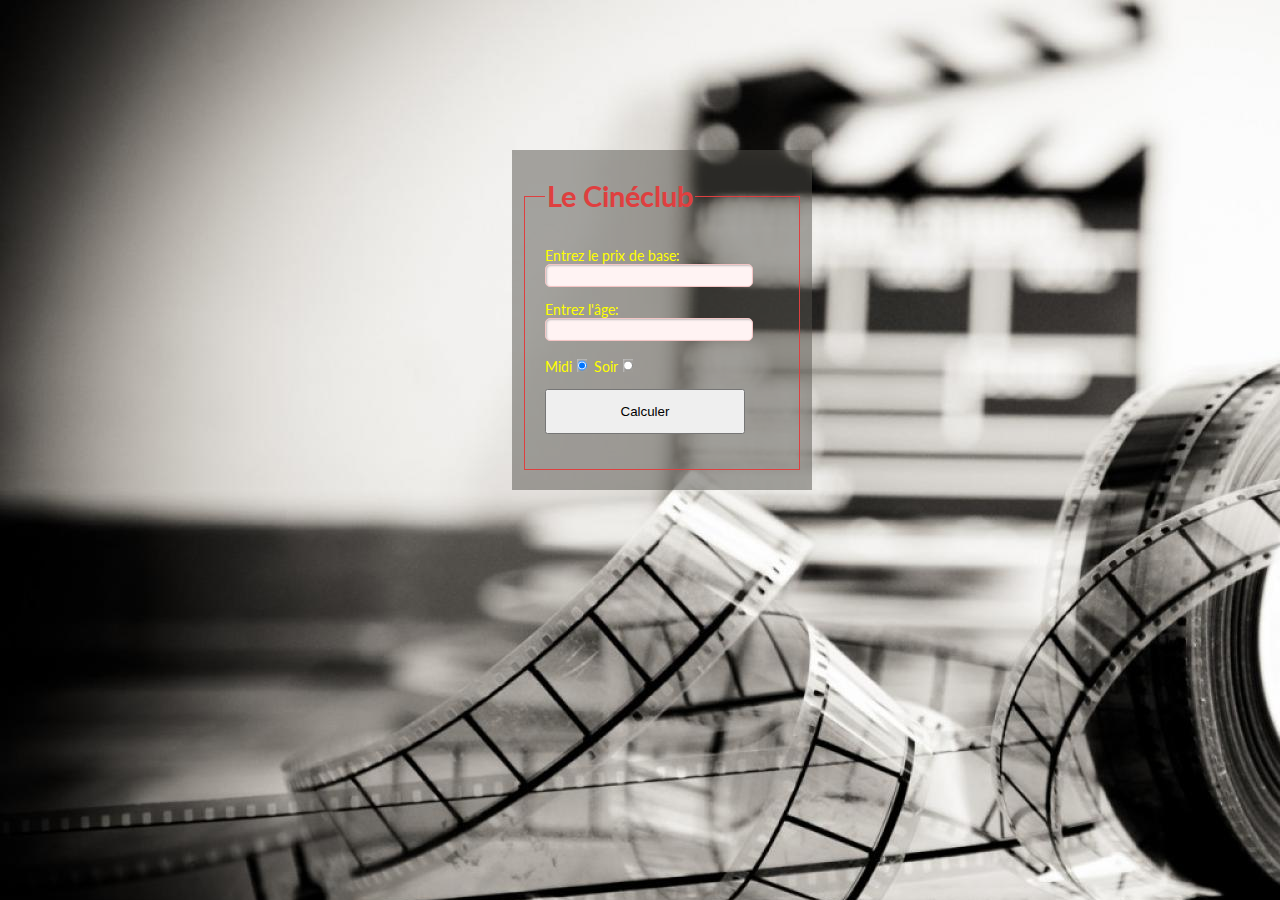
<file: exercices/CinéClub - V1/index.htm>
<!DOCTYPE html>
<html>
<head>
   <link rel="stylesheet" href="CSS/style.css">
   <title>Le Cinéclub</title>
<meta charset="UTF-8">
</head>
<body>
<!-- Boite de texte -->
<form action="" method="get">
   <fieldset>
      <legend><h1>Le Cinéclub</h1></legend>
      <!-- Boîtes de texte -->
      <p> Entrez le prix de base:<input id="txtBasePrix" name="txtBasePrix" ></p>
      <p> Entrez l'âge:<input id="txtAge" name="txtAge" ></p>
       <!-- Radio bouton -->
      Midi<input type="radio" name="radChoix" checked="true" id="radMidi">
      Soir<input type="radio" name="radChoix" id="radSoir">
      <!-- label affichage -->
      <p id="lblMessage" name="lblMessage"></p>
      <!-- Bouton -->
      <p><button id="btnCalculer" name="btnCalculer" type="button" onclick="btnCalculer_onclick()">Calculer</button></p>
   </fieldset>
</form>
</body>
</html>
</file>
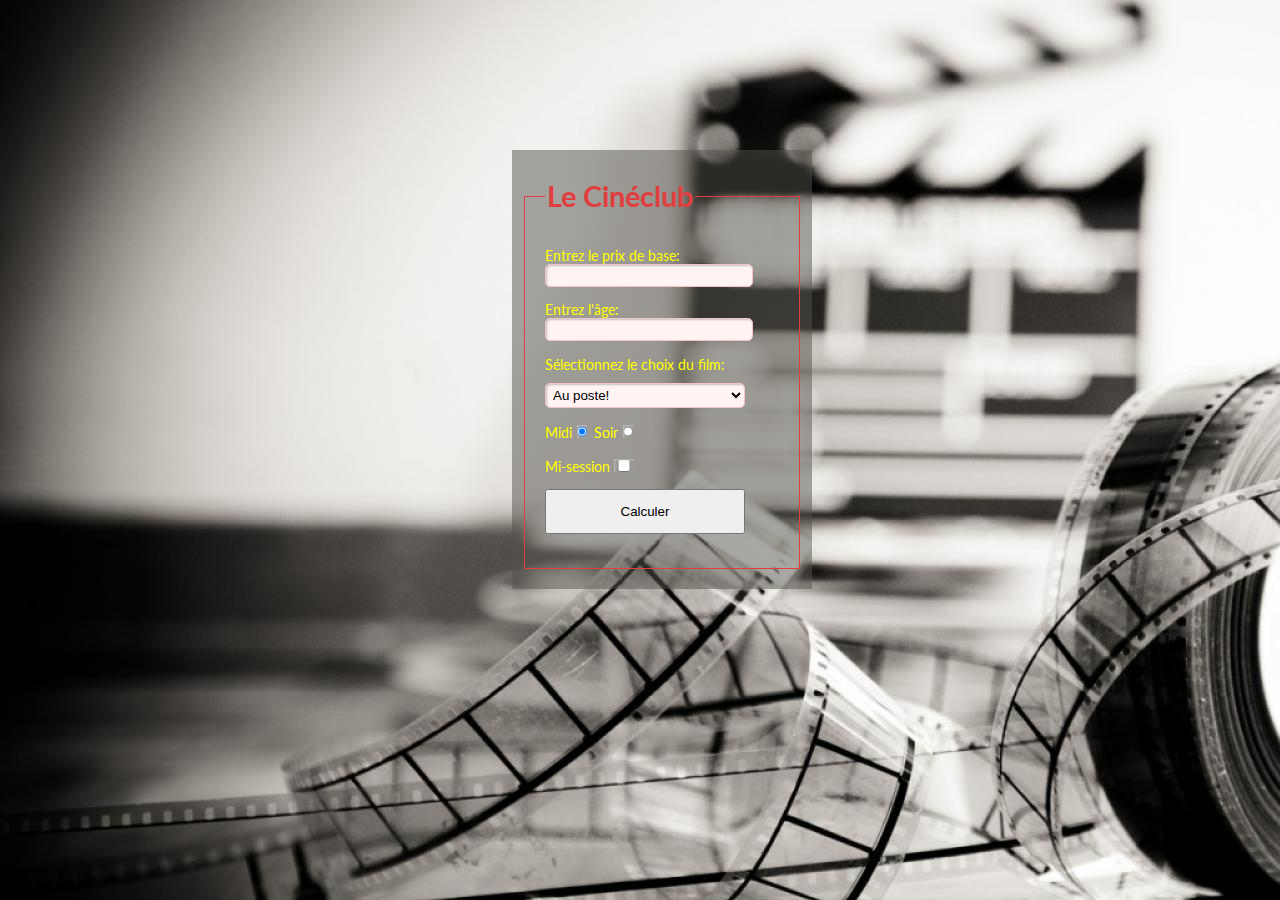
<file: exercices/CinéClub - V2 Etu/index.htm>
<!DOCTYPE html>
<html>
<head>
   <link rel="stylesheet" href="CSS/style.css">
   <title>Le Cinéclub</title>
<meta charset="UTF-8">
</head>
<body>
<!-- Boite de texte -->
<form action="" method="get">
   <fieldset>
      <legend><h1>Le Cinéclub</h1></legend>
      <!-- Boîtes de texte -->
      <p> Entrez le prix de base:<input id="txtBasePrix" name="txtBasePrix" ></p>
      <p> Entrez l'âge:<input id="txtAge" name="txtAge" ></p>
      <!-- Liste déroulante -->
      <p> Sélectionnez le choix du film:
         <select 
           id="lstOptions" size=1 name="lstOptions">
         	<option selected >Au poste!</option>
         	<option >Colette</option>
         	<option >Halloween</option>
         	<option >La religieuse</option>
         </select>
      </p>
      <!-- Radio bouton -->
      Midi<input type="radio" name="radChoix" checked="true" id="radMidi">
      Soir<input type="radio" name="radChoix" id="radSoir">
      <!-- Case à cocher -->
      <p>Mi-session<input id="chkMiSession" name="chkMiSession" type="checkbox"></p>
      <!-- label affichage -->
      <p id="lblMessage" name="lblMessage"></p>
      <!-- Bouton -->
      <p><button id="btnCalculer" name="btnCalculer" type="button" onclick="btnCalculer_onclick()">Calculer</button></p>
   </fieldset>
</form>
<script src="JS/traitement.js"></script>
</body>
</html>
</file>
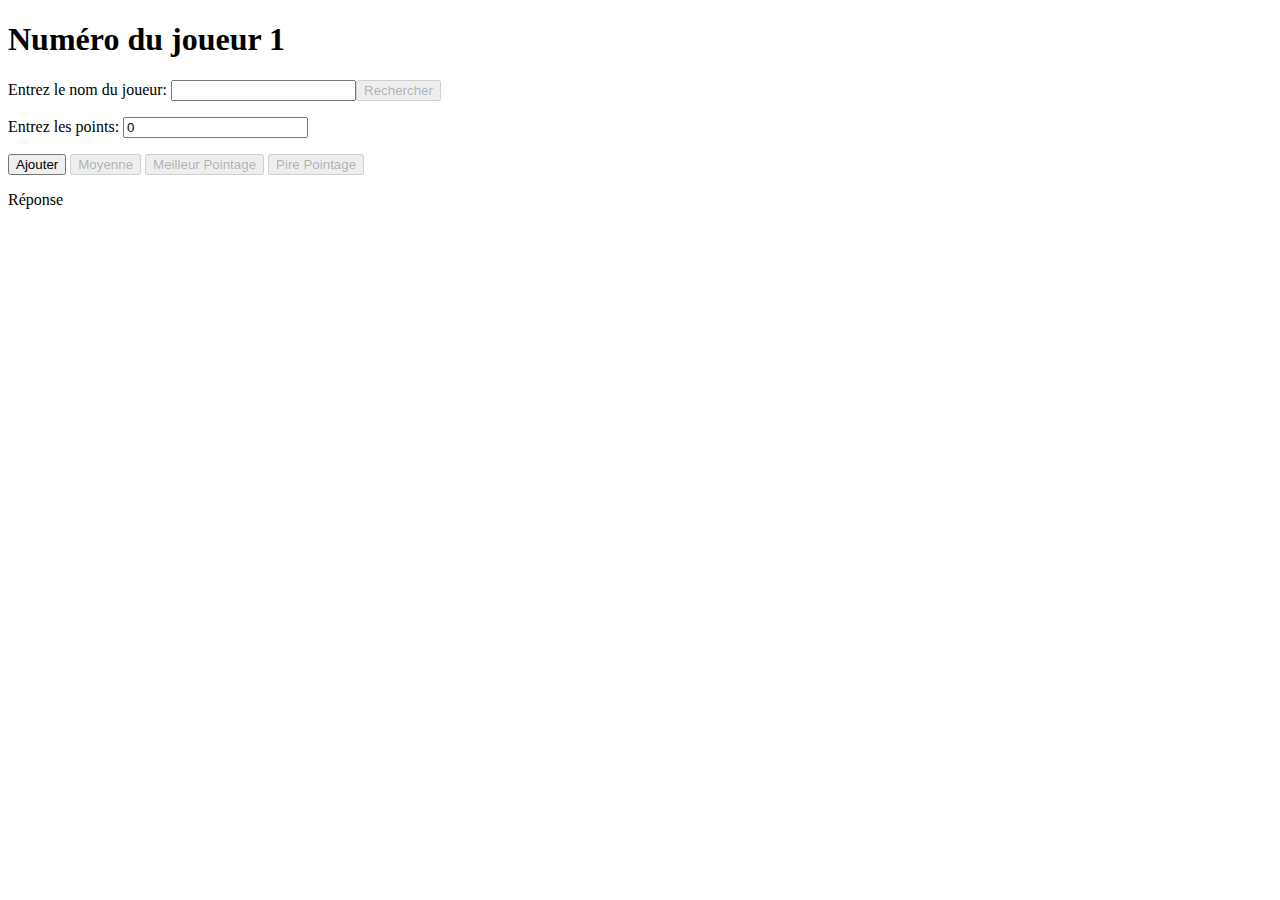
<file: exercices/Exercice _ Joueurs/index.html>
<!DOCTYPE html>
<html lang="fr">
<head>
	<meta charset="utf-8">
	<title>JOUEURS</title>
</head>
<body>
	<form>
	 <h1 id="lblNbreJoueur"> Numéro du joueur 1</h1>
	 <p>Entrez le nom du joueur: <input id="txtNom"><button id="btnRechercher" name="btnRechercher" type="button" disabled="true">Rechercher</button></p>
	 <p>Entrez les points:       <input id="txtPoints"  value=0></p>
	 <p> <button id="btnAjouter" name="btnAjouter" type="button" onclick = "btnAjouter_onclick()">Ajouter</button>
		 <button id="btnTrouverMoy" name="btnTrouverMoy" type="button" onclick = "btnTrouverMoy_onclick()" disabled="true" >Moyenne</button>
		 <button id="btnTrouverMeilleur" name="btnTrouverMeilleur" type="button" onclick = "btnTrouverMeilleur_onclick()" disabled="true" >Meilleur Pointage</button>
		 <button id="btnTrouverPire" name="btnTrouverPire" type="button" onclick = "btnTrouverPire_onclick()" disabled="true">Pire Pointage</button>
	 </p>
	  <p id="lblReponse">Réponse</p>
	</form>
	<script src="JS/traitement.js"></script>
</body>
</html>
</file>
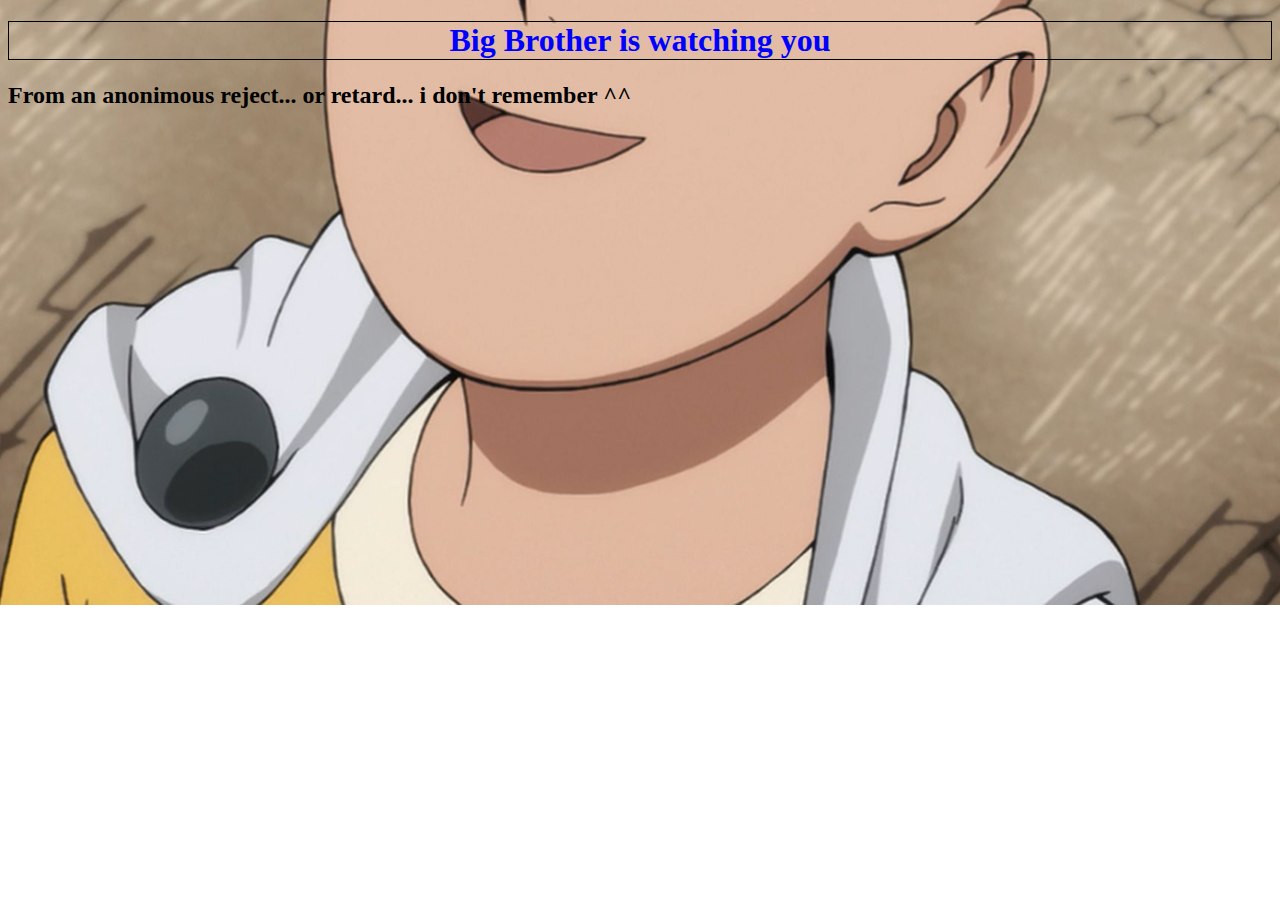
<file: exercices/exercice1/index.html>
<!DOCTYPE html>
<html lang="fr">
<head>

    <meta charset="UTF-8">
    <title>DeepWeb.ca</title>

    <meta name="title" content="Démo">
    <meta name="description" content="un test pour les étudiants">
    <meta name="author" content="lucie FORTIN">
    <meta name="keywords" content="web, Internet,net">
    <meta name="robots" content="index,follow">
    <link rel="stylesheet" href="css/styles.css">
</head>
<body>
    <h1> Big Brother is watching you </h1>
    <h2> From an anonimous reject... or retard... i don't remember ^^ </h2>





</body>
</html>
</file>
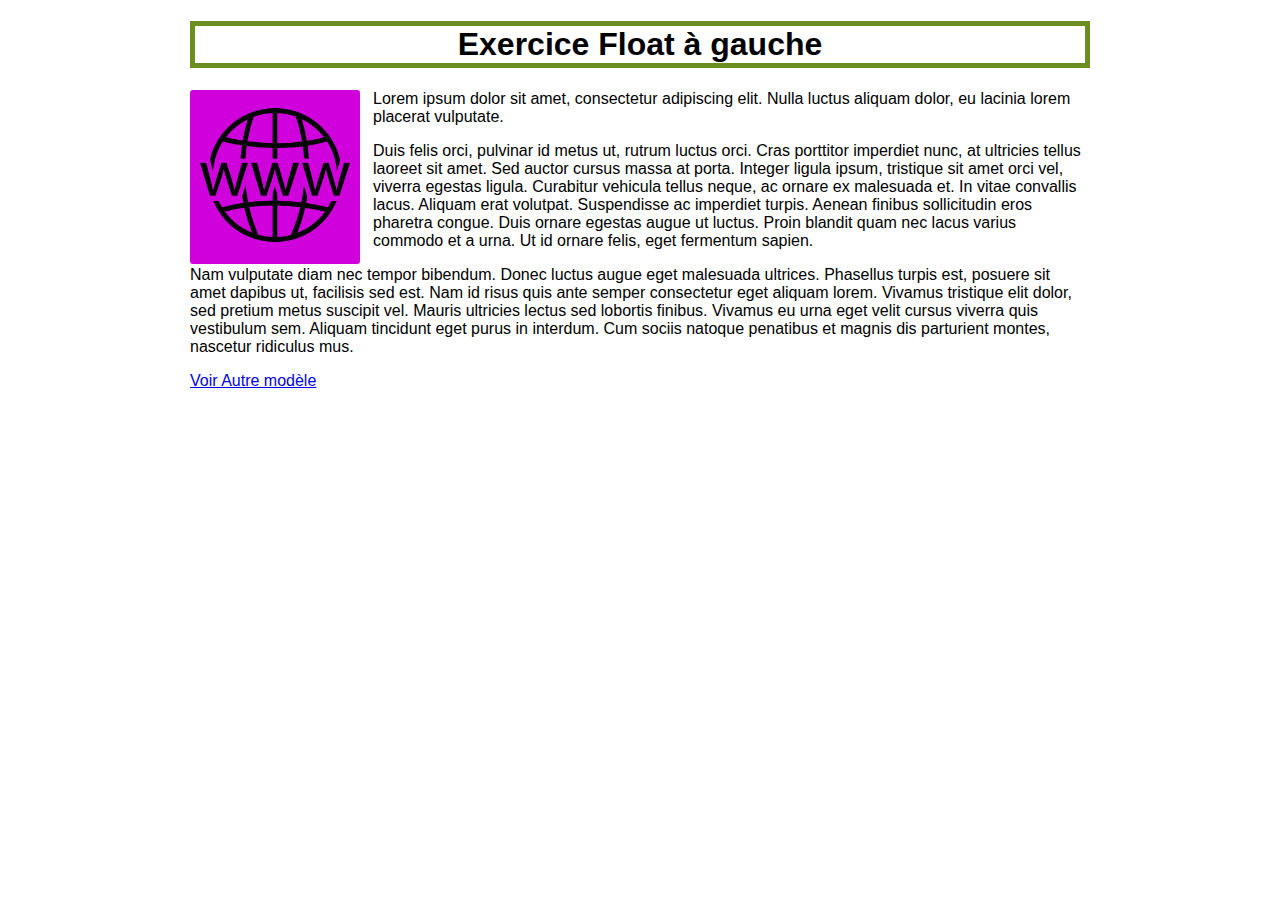
<file: exercices/Exercice2/index.html>
<!DOCTYPE html>
<html>
<head>
    <meta charset="utf-8">
    <title>Exercice Float</title>
    <link rel="stylesheet" href="css/styles.css">

</head>
<body>
<h1>Exercice Float à gauche</h1>

<div id="box"><img src="images/LogoWeb.png"   />
</div>

<p class="gauche">Lorem ipsum dolor sit amet, consectetur adipiscing elit. Nulla luctus aliquam dolor, eu lacinia lorem placerat vulputate.</p>

<p class="gauche">Duis felis orci, pulvinar id metus ut, rutrum luctus orci. Cras porttitor imperdiet nunc, at ultricies tellus laoreet sit amet. Sed auctor cursus massa at porta. Integer ligula ipsum, tristique sit amet orci vel, viverra egestas ligula. Curabitur vehicula tellus neque, ac ornare ex malesuada et. In vitae convallis lacus. Aliquam erat volutpat. Suspendisse ac imperdiet turpis. Aenean finibus sollicitudin eros pharetra congue. Duis ornare egestas augue ut luctus. Proin blandit quam nec lacus varius commodo et a urna. Ut id ornare felis, eget fermentum sapien.</p>

<p class="gauche">Nam vulputate diam nec tempor bibendum. Donec luctus augue eget malesuada ultrices. Phasellus turpis est, posuere sit amet dapibus ut, facilisis sed est. Nam id risus quis ante semper consectetur eget aliquam lorem. Vivamus tristique elit dolor, sed pretium metus suscipit vel. Mauris ultricies lectus sed lobortis finibus. Vivamus eu urna eget velit cursus viverra quis vestibulum sem. Aliquam tincidunt eget purus in interdum. Cum sociis natoque penatibus et magnis dis parturient montes, nascetur ridiculus mus.</p>
<a href="page2.html">Voir Autre modèle</a>
</body>
</html>
</file>
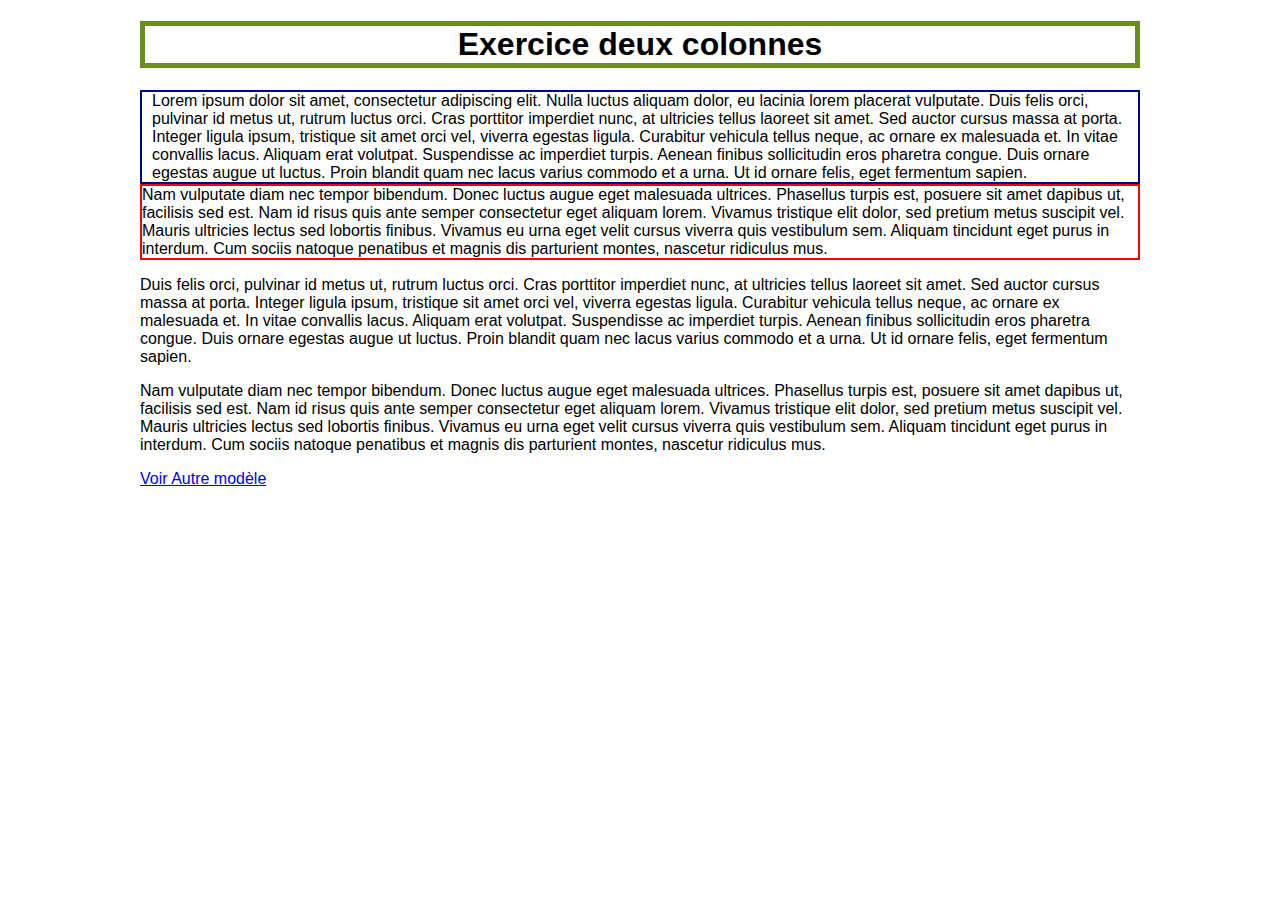
<file: exercices/Exercice3/index.html>
<!DOCTYPE html>
<html>
<head>
    <meta charset="utf-8">
    <title>Exercice Float</title>
    <link rel="stylesheet" href="css/style.css">

</head>
<body>
<h1>Exercice deux colonnes</h1>

<div class="box"> Lorem ipsum dolor sit amet, consectetur adipiscing elit. Nulla luctus aliquam dolor, eu lacinia lorem placerat vulputate. Duis felis orci, pulvinar id metus ut, rutrum luctus orci. Cras porttitor imperdiet nunc, at ultricies tellus laoreet sit amet. Sed auctor cursus massa at porta. Integer ligula ipsum, tristique sit amet orci vel, viverra egestas ligula. Curabitur vehicula tellus neque, ac ornare ex malesuada et. In vitae convallis lacus. Aliquam erat volutpat. Suspendisse ac imperdiet turpis. Aenean finibus sollicitudin eros pharetra congue. Duis ornare egestas augue ut luctus. Proin blandit quam nec lacus varius commodo et a urna. Ut id ornare felis, eget fermentum sapien.
</div>
<div class="box2"> Nam vulputate diam nec tempor bibendum. Donec luctus augue eget malesuada ultrices. Phasellus turpis est, posuere sit amet dapibus ut, facilisis sed est. Nam id risus quis ante semper consectetur eget aliquam lorem. Vivamus tristique elit dolor, sed pretium metus suscipit vel. Mauris ultricies lectus sed lobortis finibus. Vivamus eu urna eget velit cursus viverra quis vestibulum sem. Aliquam tincidunt eget purus in interdum. Cum sociis natoque penatibus et magnis dis parturient montes, nascetur ridiculus mus.
</div>
<div></div>
<p>Duis felis orci, pulvinar id metus ut, rutrum luctus orci. Cras porttitor imperdiet nunc, at ultricies tellus laoreet sit amet. Sed auctor cursus massa at porta. Integer ligula ipsum, tristique sit amet orci vel, viverra egestas ligula. Curabitur vehicula tellus neque, ac ornare ex malesuada et. In vitae convallis lacus. Aliquam erat volutpat. Suspendisse ac imperdiet turpis. Aenean finibus sollicitudin eros pharetra congue. Duis ornare egestas augue ut luctus. Proin blandit quam nec lacus varius commodo et a urna. Ut id ornare felis, eget fermentum sapien.</p>

<p>Nam vulputate diam nec tempor bibendum. Donec luctus augue eget malesuada ultrices. Phasellus turpis est, posuere sit amet dapibus ut, facilisis sed est. Nam id risus quis ante semper consectetur eget aliquam lorem. Vivamus tristique elit dolor, sed pretium metus suscipit vel. Mauris ultricies lectus sed lobortis finibus. Vivamus eu urna eget velit cursus viverra quis vestibulum sem. Aliquam tincidunt eget purus in interdum. Cum sociis natoque penatibus et magnis dis parturient montes, nascetur ridiculus mus.</p>
<a href="page2.html">Voir Autre modèle</a>
</body>
</html>
</file>
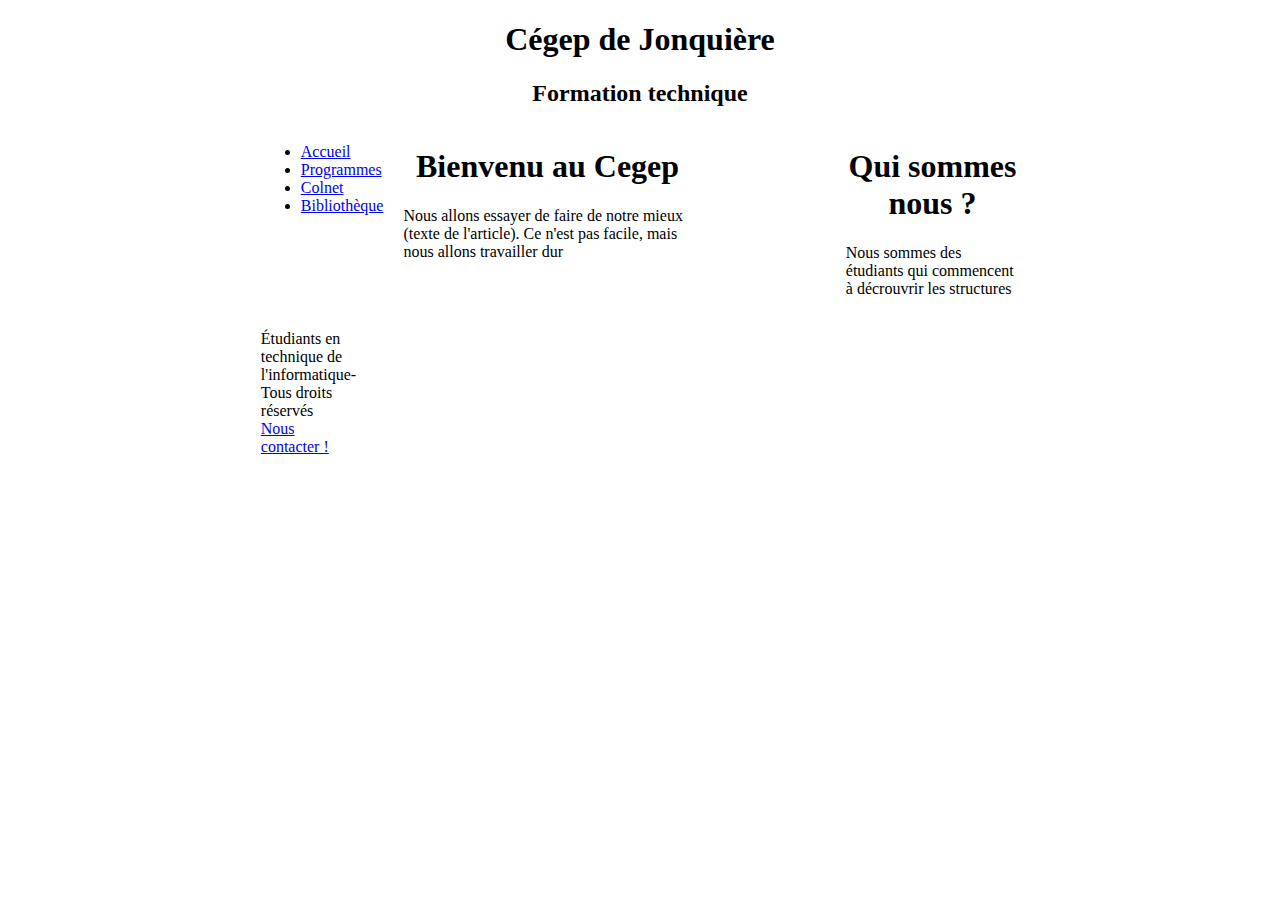
<file: exercices/exercice4/index.html>
﻿
<!DOCTYPE html>
<html lang="fr">
    <head>
       <title>Mon premier Site web avec float</title>
        <meta name="author" content="prenon NOM">
        <link rel="stylesheet" href="css/style.css">
    </head>
    <body>
        <main>
            <header>
                <h1>Cégep de Jonquière</h1>
                <h2>Formation technique</h2>
            </header>       
            <nav>
                <ul>
                    <li><a href="#">Accueil</a></li>
                    <li><a href="#">Programmes</a></li>
                    <li><a href="#">Colnet</a></li>
                    <li><a href="#">Bibliothèque</a></li>
                </ul>
            </nav>   
            <section id="section1">
                <article>               
                    <h1>Bienvenu au Cegep</h1>
                    <p>Nous allons essayer de faire de notre mieux (texte de l'article). Ce n'est pas facile, mais nous allons travailler dur</p>
                </article>
            </section>  
            <section id="section2">      
                <aside>
                    <h1>Qui sommes nous ?</h1>
                    <p>Nous sommes des étudiants qui commencent à décrouvrir les structures</p>
                </aside>
            </section>
            <footer>
                <p>Étudiants en technique de l'informatique- Tous droits réservés<br />
                <a href="#">Nous contacter !</a></p>
            </footer>
        </main>
    </body>
</html>
</file>
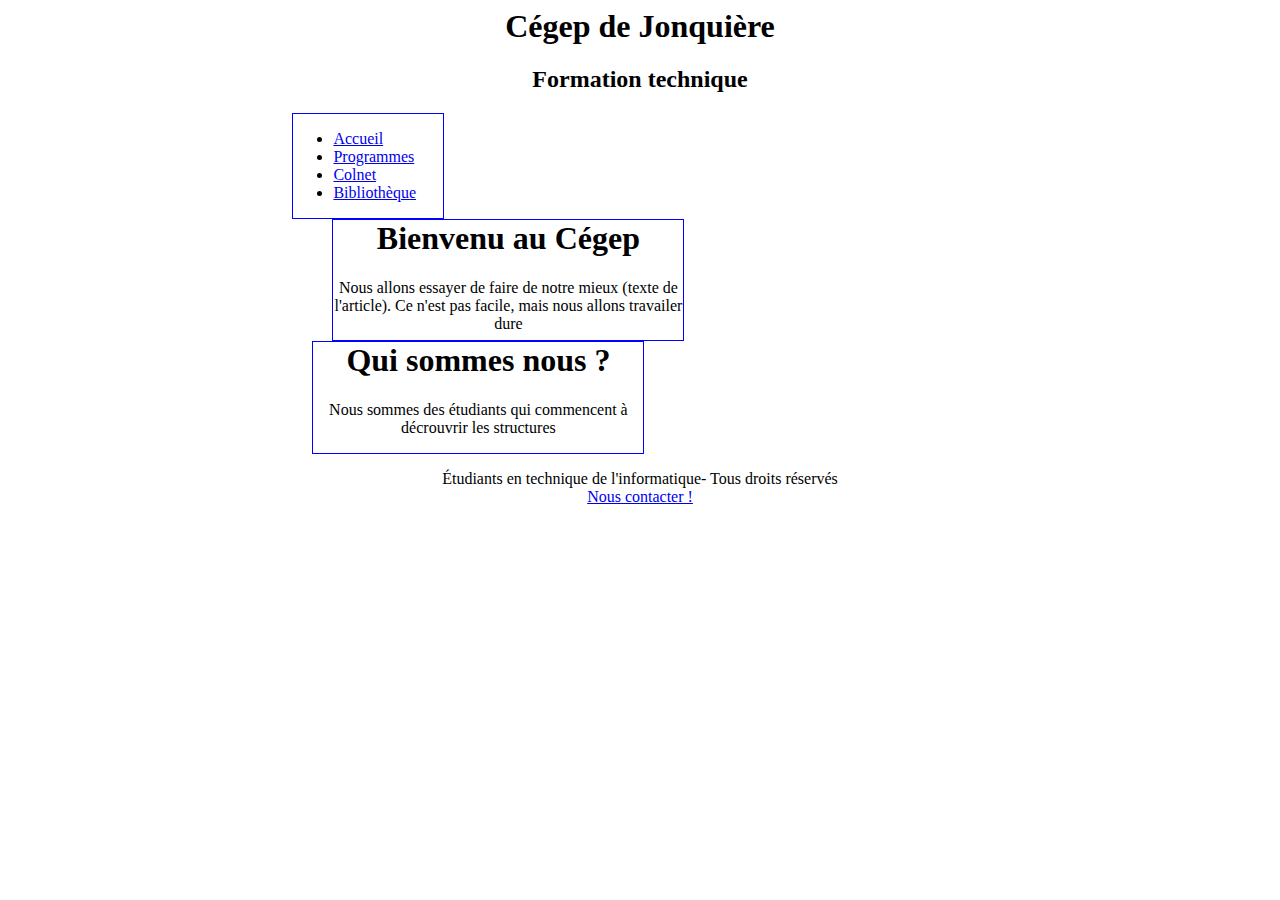
<file: exercices/Exercice5 - V2/index.html>
﻿<!DOCTYPE html>
<html lang="fr">
    <head>
        <meta charset="utf-8" />
        <title>Mon premier Site web avec position</title>
        <meta name="author" content="prenon NOM">
        <link rel="stylesheet" href="css/style.css">
    </head>
 
    <body>
        <main>
	        <header>
	            <h1>Cégep de Jonquière</h1>
	            <h2>Formation technique</h2>
	        </header>  
	        <nav>
	            <ul>
	                <li><a href="#">Accueil</a></li>
	                <li><a href="#">Programmes</a></li>
	                <li><a href="#">Colnet</a></li>
	                <li><a href="#">Bibliothèque</a></li>
	            </ul>
	        </nav>
	        <section>
	            <article>               
	                <h1>Bienvenu au Cégep</h1>
	                <p>Nous allons essayer de faire de notre mieux (texte de l'article). Ce n'est pas facile, mais nous allons travailer dure</p>
	            </article>
				<aside>
	                <h1>Qui sommes nous ?</h1>
	                <p>Nous sommes des étudiants qui commencent à décrouvrir les structures</p>
	            </aside>
	        </section>
	        <footer>
	            <p>Étudiants en technique de l'informatique- Tous droits réservés<br />
	            <a href="#">Nous contacter !</a></p>
	        </footer>
        </main> 
    </body>
</html>
</file>
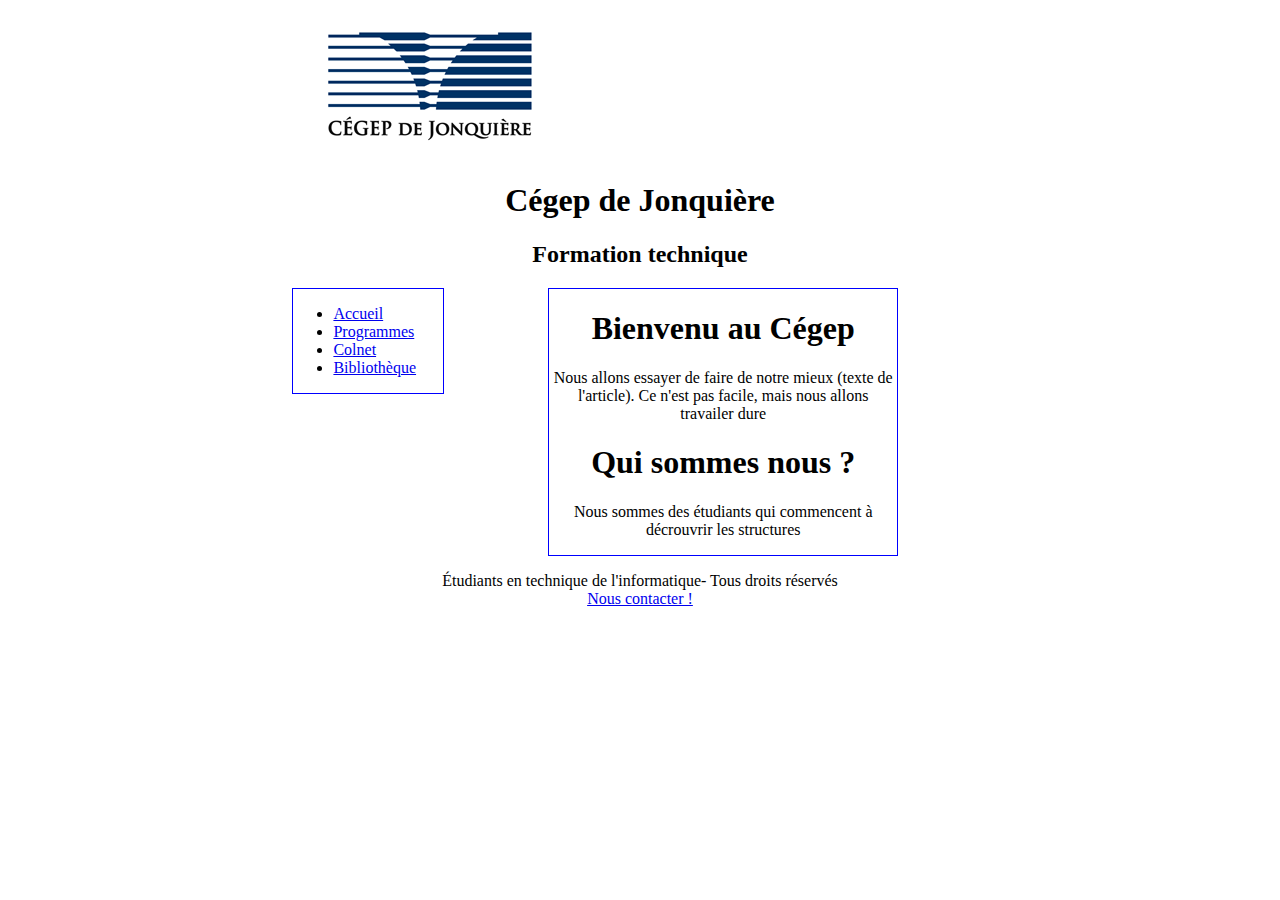
<file: exercices/Exercice5 - V3/index.html>
﻿<!DOCTYPE html>
<html lang="fr">
    <head>
        <meta charset="utf-8" />
        <title>Mon premier Site web avec position</title>
        <meta name="author" content="prenon NOM">
        <link rel="stylesheet" href="css/style.css">
    </head>
 
    <body>
        <main>
			<div>
				<img src="image/logo.png"/>
			</div>
	        <header>
	            <h1>Cégep de Jonquière</h1>
	            <h2>Formation technique</h2>
	        </header>  
	        <nav>
	            <ul>
	                <li><a href="#">Accueil</a></li>
	                <li><a href="#">Programmes</a></li>
	                <li><a href="#">Colnet</a></li>
	                <li><a href="#">Bibliothèque</a></li>
	            </ul>
	        </nav>
	        <section>
	            <article>               
	                <h1>Bienvenu au Cégep</h1>
	                <p>Nous allons essayer de faire de notre mieux (texte de l'article). Ce n'est pas facile, mais nous allons travailer dure</p>
	            </article>
				<aside>
	                <h1>Qui sommes nous ?</h1>
	                <p>Nous sommes des étudiants qui commencent à décrouvrir les structures</p>
	            </aside>
	        </section>
	        <footer>
	            <p>Étudiants en technique de l'informatique- Tous droits réservés<br />
	            <a href="#">Nous contacter !</a></p>
	        </footer>
        </main> 
    </body>
</html>
</file>
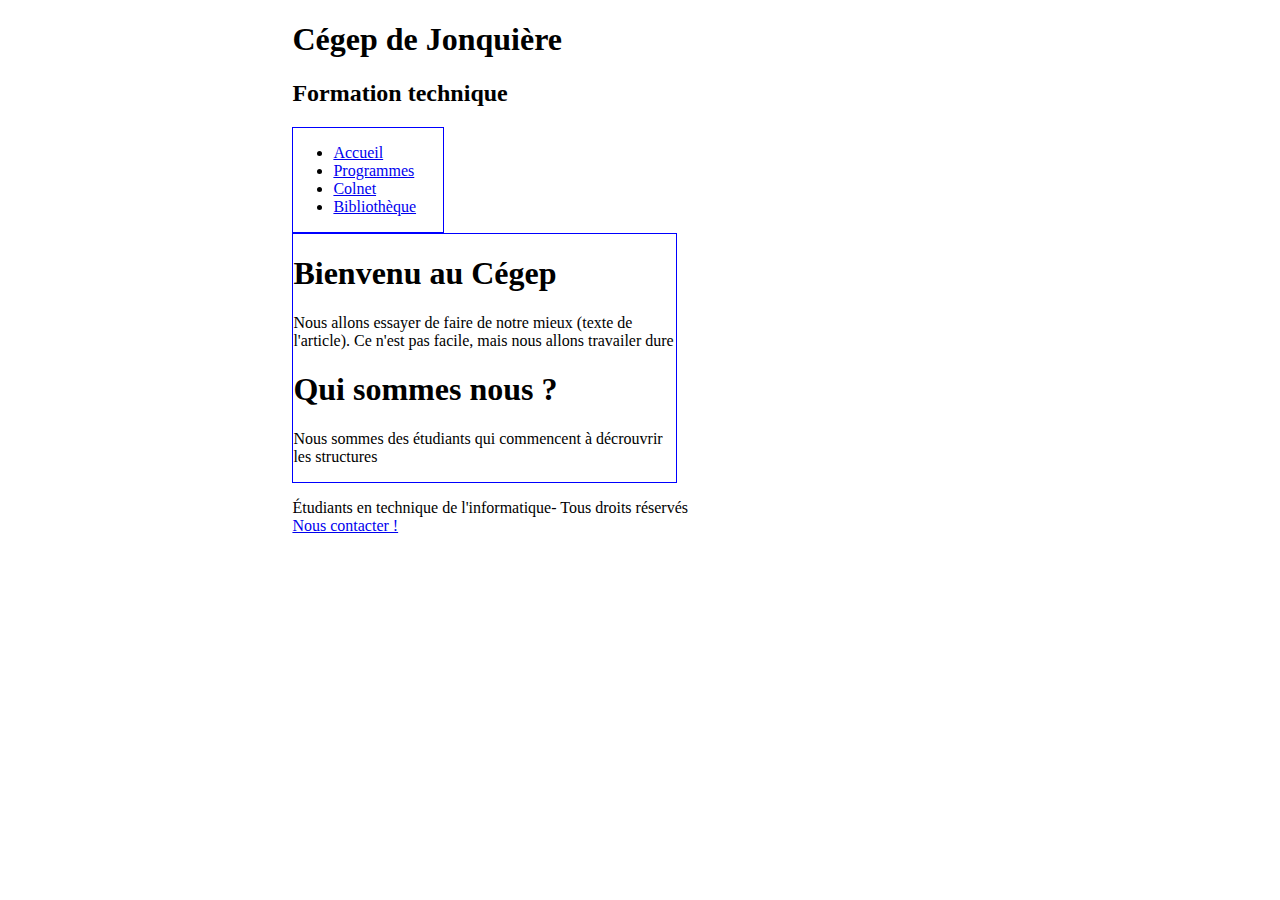
<file: exercices/Exercice5/index.html>
﻿<!DOCTYPE html>
<html lang="fr">
    <head>
        <meta charset="utf-8" />
        <title>Mon premier Site web avec position</title>
        <meta name="author" content="prenon NOM">
        <link rel="stylesheet" href="css/style.css">
    </head>
 
    <body>
        <main>
	        <header>
	            <h1>Cégep de Jonquière</h1>
	            <h2>Formation technique</h2>
	        </header>  
	        <nav>
	            <ul>
	                <li><a href="#">Accueil</a></li>
	                <li><a href="#">Programmes</a></li>
	                <li><a href="#">Colnet</a></li>
	                <li><a href="#">Bibliothèque</a></li>
	            </ul>
	        </nav>
	        <section>
	            <article>               
	                <h1>Bienvenu au Cégep</h1>
	                <p>Nous allons essayer de faire de notre mieux (texte de l'article). Ce n'est pas facile, mais nous allons travailer dure</p>
	            </article>
	            	             <aside>
	                <h1>Qui sommes nous ?</h1>
	                <p>Nous sommes des étudiants qui commencent à décrouvrir les structures</p>
	            </aside>
	        </section>
	        <footer>
	            <p>Étudiants en technique de l'informatique- Tous droits réservés<br />
	            <a href="#">Nous contacter !</a></p>
	        </footer>
        </main> 
    </body>
</html>
</file>
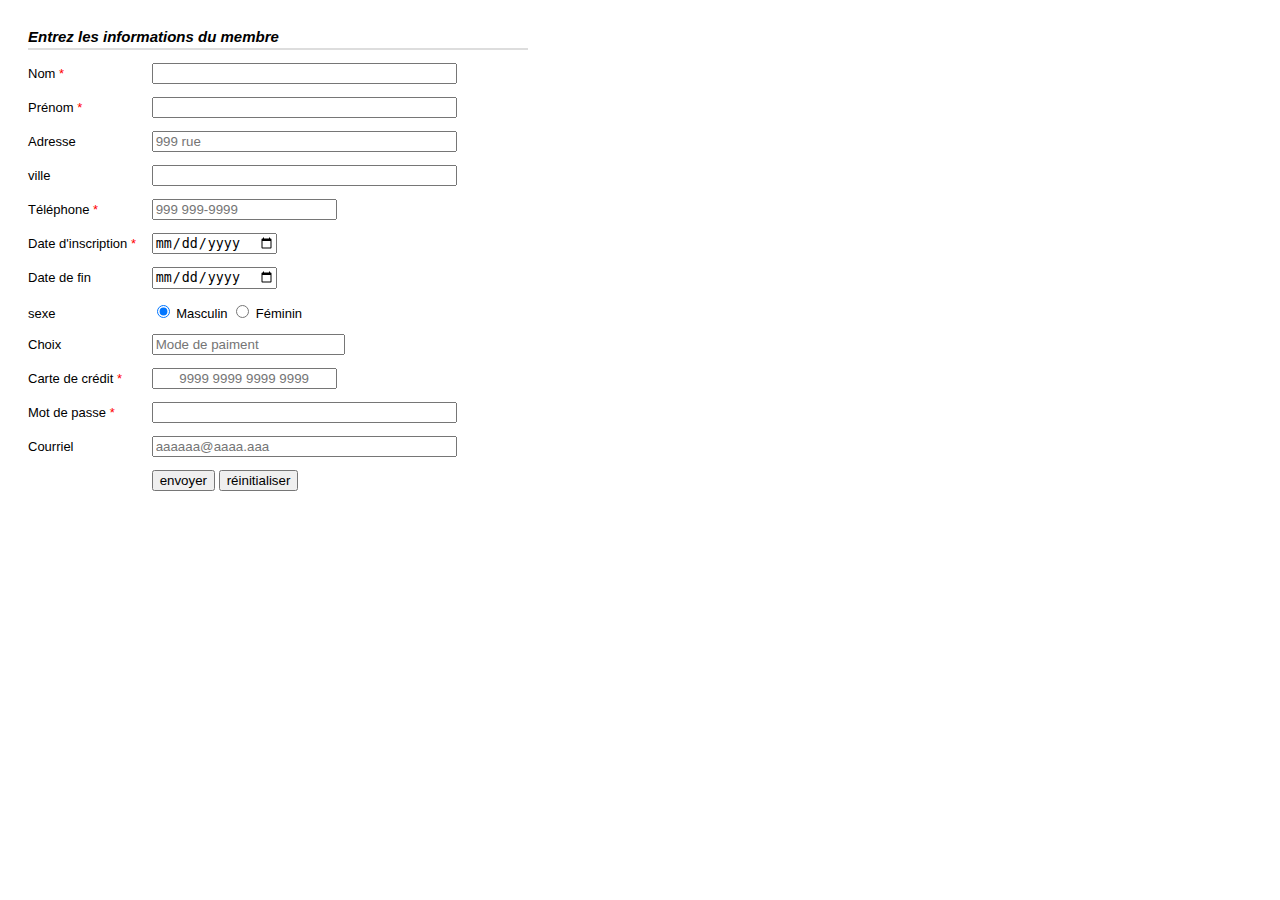
<file: exercices/Exercice6/index.htm>
<!DOCTYPE html>
<html lang="fr">
<head>
	<title>FORMULAIRE</title>
	<meta  charset="UTF-8">
	<meta name="title" content="Titre de la page">
	<meta name="description" content="description de la page">
	<meta name="author" content="Joseph-élie Brassard/Billy Bergeron">
	<meta name="keywords" content="mots-clé1, mots-clé2, ...">
	<meta name="robots" content="index,follow">
	<link rel="stylesheet " href ="CSS/Style.css"/>
</head>
<body>
	<div class="form-style">
		<div class="Entete">Entrez les informations du membre</div>
		<form method="post" action="validation.php">
		<p>
			<label>Nom <span>*</span></label>
			<input id="Nom" name="Nom *" size="35"
				   type="text" placeholder="" >
		</p>
		<p>
			<label>Prénom <span>*</span></label>
			<input id="Prénom" name="Nom *" size="35"
				   type="text" placeholder="" >
		</p>
		<p>
			<label>Adresse</label>
			<input id="Adresse" name="Nom *" size="35"
				   type="text" placeholder="999 rue" >
		</p>
		<p>
			<label>ville</label>
			<input id="Ville" name="Nom *" size="35"
				   type="text" placeholder="" >
		</p>
		<p>
			<label>Téléphone <span>*</span></label>
			<input id="Téléphone" name="Nom *" size="20"
				   type="text" placeholder="999 999-9999" >
		</p>
		<p>
			<label>Date d'inscription <span>*</span></label>
				<input id="Date" name="Nom *" size="20"
				   type="date" placeholder="jj/ms/aaaa" >
		</p>
		<p>
			<label>Date de fin</label>
			<input id="Date fin" name="date fin" size="20"
				  type="date"  placeholder="aaa - mm - jj" >
		</p>
		<p>
			<label>sexe</label>
			<input id="m" type="radio" name="radgenre"
				   value="masculin" checked>
			Masculin
			<input id="f" type="radio" name="radgenre"
				   value="Féminin">
			Féminin
		</p>
		<p>
			<label>Choix</label>
			<input type="text" list="etats" name="etats"size="21"placeholder="Mode de paiment">
			<datalist id="etats">
				<option value="american express">American Express</option>
				<option value="mastercard">Mastercard</option>
				<option value="visa">Visa</option>
				<option value="discover">Discover</option>
				<option value="carte aurore">Carte Aurore</option>
				<option value="maestro">Maestro</option>
				<option value="carte bancaire">Carte Bancaire</option>
				<option value="privilège">Privilège</option>
				<option value="4 étoiles">4 Étoiles</option>
				<option value="jcb">JCB</option>
			</datalist>
		</p>
		<p>
			<label>Carte de crédit <span>*</span></label>
		<input id="Crédit" name="Nom *" size="20"
			   type="text" placeholder="9999 9999 9999 9999" >
	    </p>
		<p>
			<label>Mot de passe <span>*</span></label>
			<input id="MDP" name="Nom *" size="35"
				   type="text" placeholder="" >
		</p>
		<p>
			<label>Courriel</label>
				<input id="Courriel" name="Nom *" size="35"
				   type="text" placeholder="aaaaaa@aaaa.aaa" >
		</p>
		<p4>
			<label></label>
			<input type="submit" value="envoyer"> <input type="submit" value="réinitialiser">
		</p4>
		</form>
	</div>
</body>
</html>
</file>
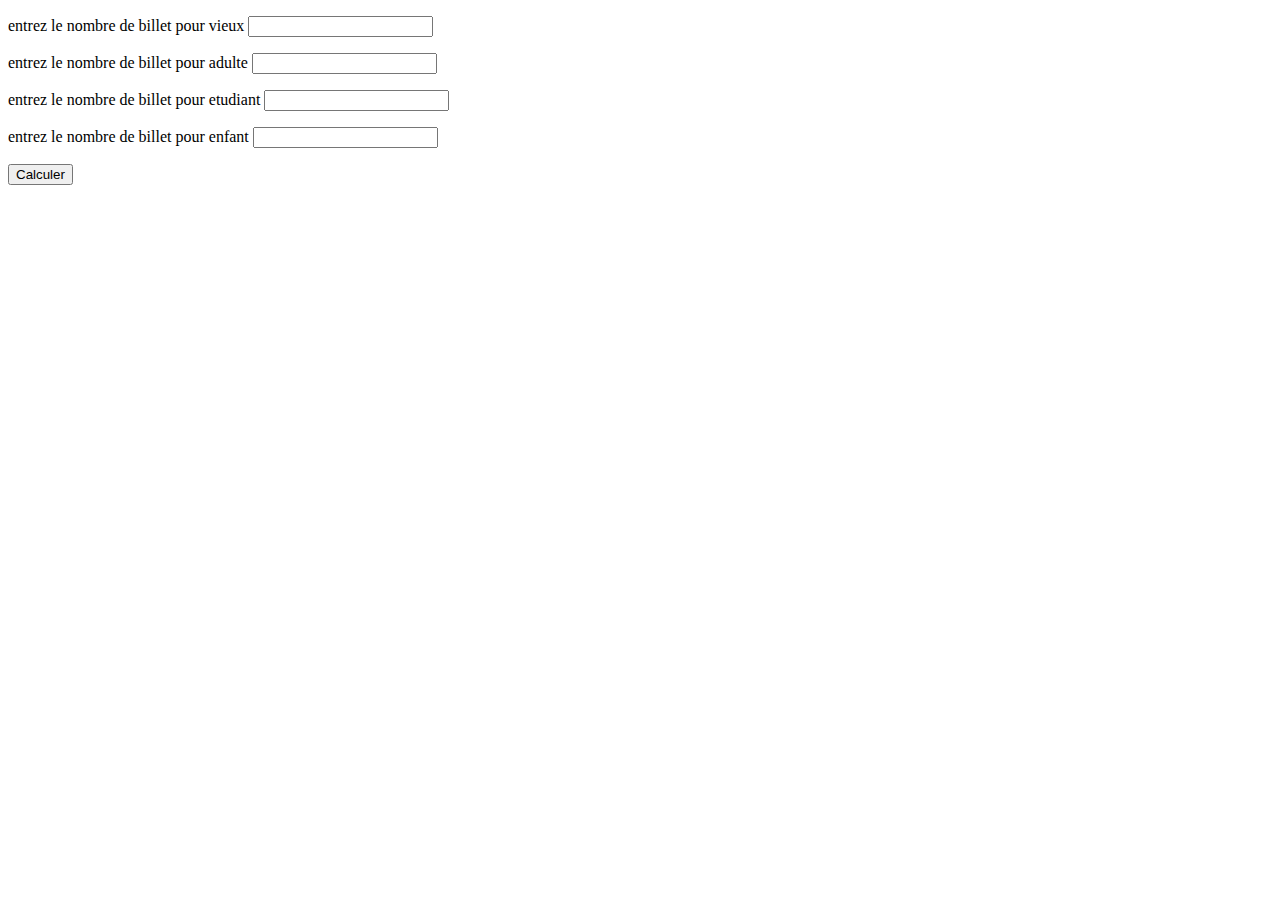
<file: exercices/Gabarit/index.html>
<!DOCTYPE html>
<html lang="fr">
<head>
	<meta charset="utf-8">
	<title>Exercice</title>
	<meta name="author" content="prenon NOM">
</head>
<body>
  <p>entrez le nombre de billet pour vieux <input id="txtVIEUX" name="billetVIEUX"></p>
  <p>entrez le nombre de billet pour adulte <input id="txtAD" name="billetAD"></p>
  <p>entrez le nombre de billet pour etudiant <input id="txtETU" name="billetETU"></p>
  <p>entrez le nombre de billet pour enfant <input id="txtENF" name="billetENF"></p>
  <input id="btnAfficher" name="btnCalculer" value="Calculer" type="button" onclick="btnCalculer_onclick()">
<script src="JS/traitement.js"></script>
</body>
</html>
</file>
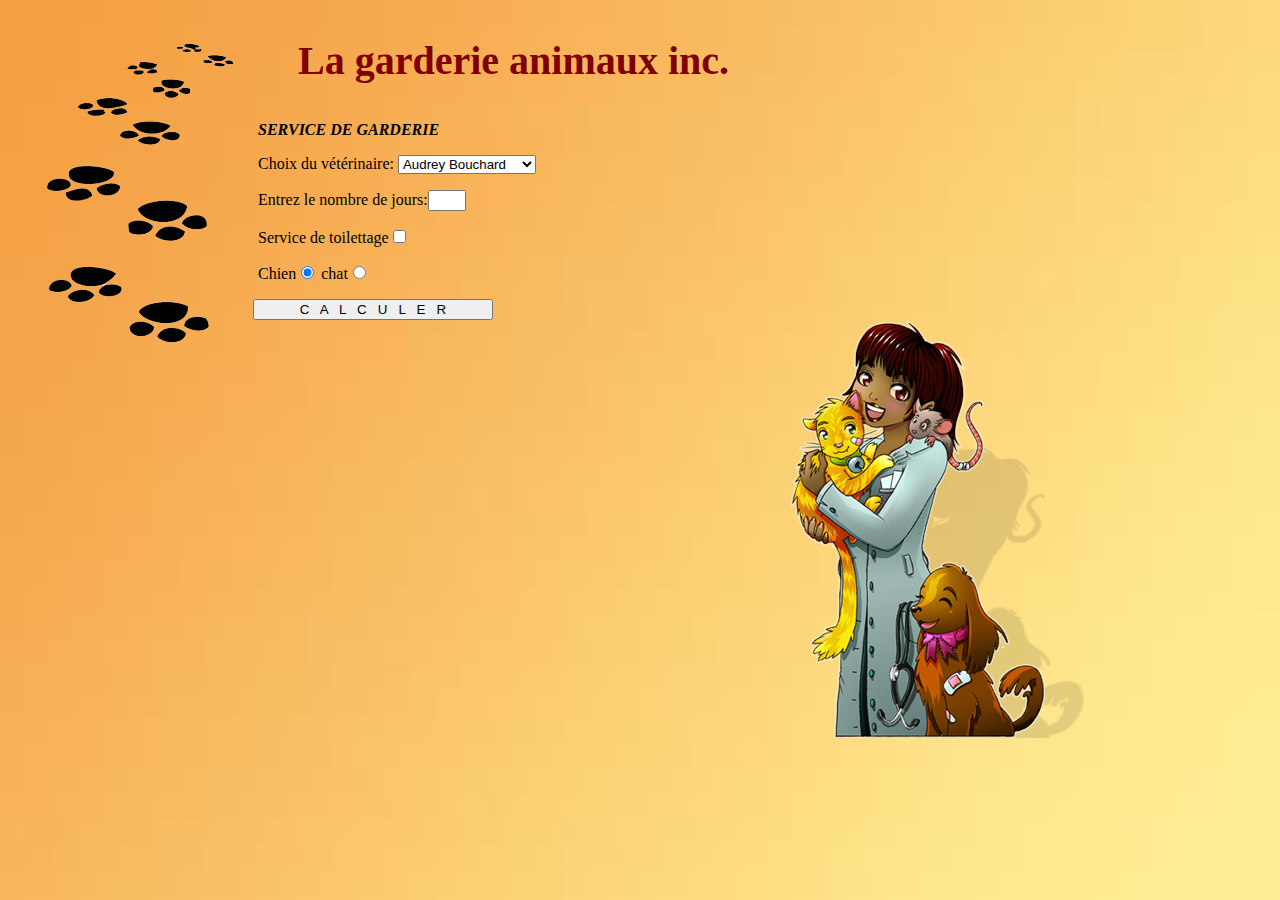
<file: exercices/GarderieAnimaux/index.html>
<!DOCTYPE html>
<html>
<head>
	<title>La garderie animaux inc</title>
	<meta charset="UTF-8">
	<link rel="stylesheet" href="CSS/monstyle.css">
</head>
<body>
<form action="" method="get">
	<h1>La garderie animaux inc.</h1>
	<!-- Boîtes de texte -->
	<p class="titre">SERVICE DE GARDERIE</p>

	<p class="Align"> <label >Choix du vétérinaire:</label>
	<select  id="lstVeterinaire" name="lstVeterinaire">
		<option value="Audrey Bouchard" >Audrey Bouchard</option>
		<option value="Stéphane Tremblay"  >Stéphane Tremblay</option>
		<option value="Maxime Simard" >Maxim Simard</option>
		<option value="Mélissa Caron" >Mélissa Caron</option>
	</select>

	<p class="Align"> Entrez le nombre de jours:<input class="champ" id="txtNbreJours" name="txtNbreJours" value="">  </p> 

	<!-- Case à cocher -->
	<p class="Align">Service de toilettage<input type="checkbox" id="chkServ" name="chkServ">  </p> 

	<!-- Case à cocher -->
	<p class="Align">
	Chien<input type="radio" name="radChoix" checked=true id="radChien">
	chat<input type="radio" name="radChoix" id="radChat">
	</p>

	<!-- label affichage -->
	<p class="Align" id="lblMessage" name="lblMessage"></p>

	<!-- Bouton -->
	<input class="label_plus" id="btnCalculer" name="btnCalculer" value="C   A   L   C   U   L   E   R" type="button" onclick="btnCalculer_onclick()"> 
</form>
<script src="JS/traitement.js"></script>
</body>
</html>
</file>
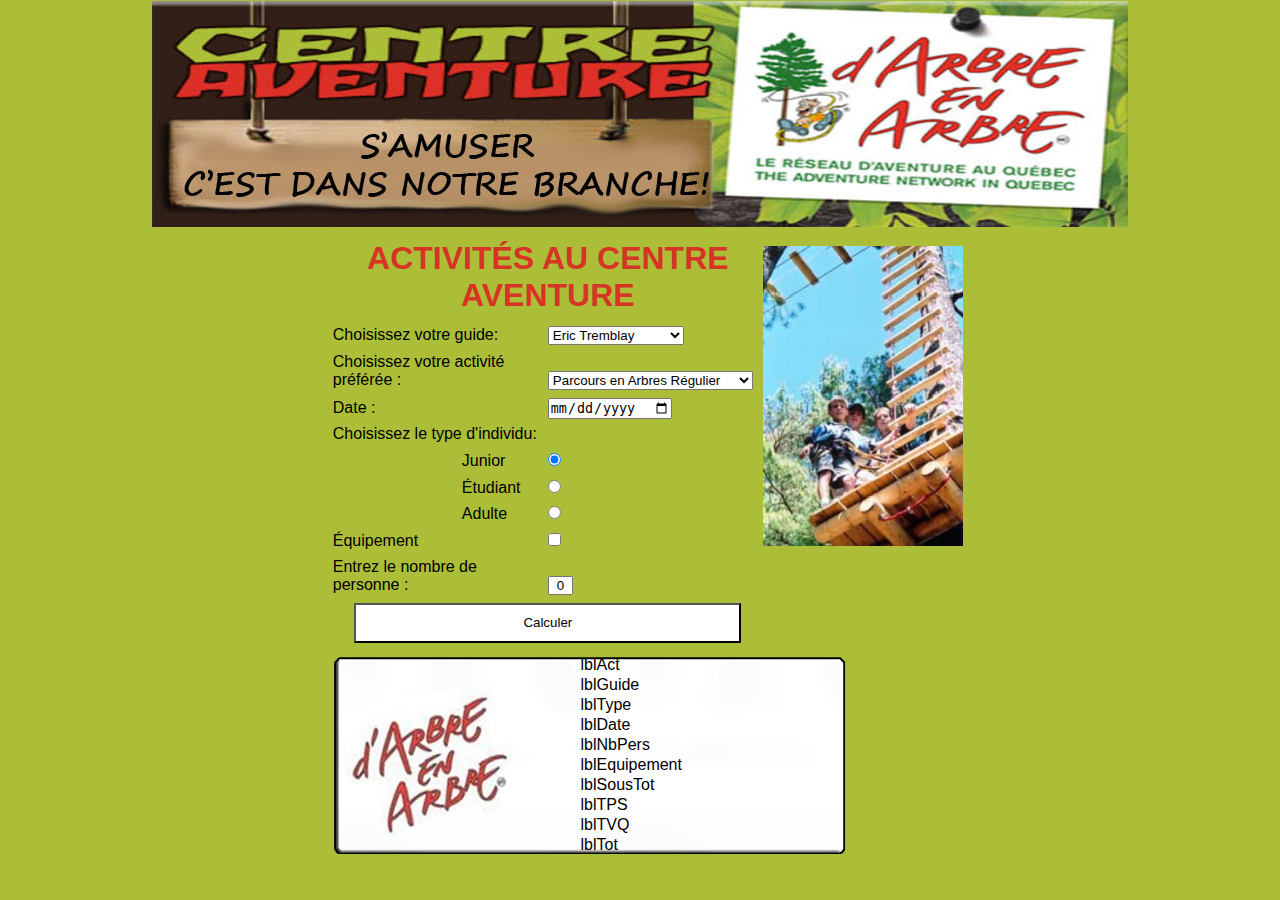
<file: exercices/Laboratoire CentreAventure-Etu/index.html>
<!DOCTYPE html>
<html>
<head>
<meta charset="UTF-8">
<title>Activité plein air</title>
<link rel="stylesheet" type="text/css" href="CSS/monStyle.css">
</head>
<!-- PARTIE CONCEPTION DE L'INTERFACE HTML5-->
<body>
<head><div> <img src="img/Entete.png" alt="entete"> </div></head>
<section>
	<form action="" method="get"> 
		<h1> Activités au Centre Aventure</h1>
		<label>Choisissez votre guide:</label><select id="lstGuide" name="lstGuide">
			<option value="Eric Tremblay">Eric Tremblay</option>
			<option value="Jonathan Tremblay">Jonathan Tremblay</option>
			<option value="Stéphanie Boily">Stéphane Boily</option>
			<option value="Johanne Fortin">Johanne Fortin</option>
		</select> 
		<label>Choisissez votre activité préférée :</label><select onchange="return lstAct_onchange()" id="lstAct" name="lstAct">
			<option value="Parcours en Arbres Régulier" >Parcours en Arbres Régulier</option>
			<option value="Parcours en Arbres Extrême"  >Parcours en Arbres Extrême</option>
			<option value="Kayak de mer" >Kayak de mer</option>
			<option value="Via Ferrata" >Via Ferrata</option>
			<option value="Circuit de Tyroliennes Géantes" >Circuit de Tyroliennes Géantes</option>
		</select> 
		<label>Date :</label><input type="date" id="txtDate" name="txtDate" >
		<label>Choisissez le type d'individu: </label><br>
		<label class="Choix">Junior</label><input type="radio" name="radChoix" id="radJunior"  checked><br>
		<label class="Choix">Étudiant</label><input type="radio" name="radChoix" id="radEtu"><br>
		<label class="Choix">Adulte</label><input type="radio" name="radChoix" id="radAdulte"><br>
		<label>Équipement</label><input type="checkbox" id="chkEquip" name="chkEquip"><br>
		<label>Entrez le nombre de personne :</label><input id="txtNbPersonne" name="txtNbPersonne" value=0><br> 
		<input id="btnCalculer" name="btnCalculer" value="Calculer" type="button" onclick="return btnCalculer_onclick()"> 
	</form>
</section>
<aside>
	<div><img class="act" id="imgAct" name="imgAct" src="img\Parcours en Arbres Régulier.jpg"></div>
</aside>
<footer>
	<p id="lblAct" class="Resultat">lblAct</p> 
	<p id="lblGuide" class="Resultat">lblGuide</p> 
	<p id="lblType" class="Resultat">lblType</p> 
	<p id="lblDate" class="Resultat">lblDate</p> 
	<p id="lblNbPers" class="Resultat">lblNbPers</p> 
	<p id="lblEquipement" class="Resultat">lblEquipement</p> 
	<p id="lblSousTot" class="Resultat">lblSousTot</p> 
	<p id="lblTPS" class="Resultat">lblTPS</p> 
	<p id="lblTVQ" class="Resultat">lblTVQ </p>
	<p id="lblTot" class="Resultat">lblTot </p>  
</footer>
</body>
</html>
</file>
<file: exercices/CinéClub - V1/CSS/style.css>
@import url('http://fonts.googleapis.com/css?family=Lato');
body {
 font-family:"trebuchet ms",sans-serif;
 font-size:90%;
 background-image: url("../img/fond.jpg");
 font-family: 'Lato', sans-serif;
 }
form {
 /*background-color:rgb(52, 73, 94, 0.5);*/
 background-color:rgb(84,81,76,0.5);
 padding:10px;
 width:280px;
 position: absolute;
 left: 40%;
 top: 150px;
 }
fieldset {	
 color:yellow; 
 padding:0 20px 20px 20px;
 margin-bottom:10px;
 border:1px solid #DF3F3F;
 }
legend {
 color:#DF3F3F;
 font-weight:bold
 }
label {
 margin-top:10px;
 display:block;
 }
input, textarea, select, option {
 background-color:#FFF3F3;
 }
input, textarea, select {
 padding:3px;
 border:1px solid #F5C5C5;
 border-radius:5px;
 width:200px;
 box-shadow:1px 1px 2px #C0C0C0 inset;
 }
select {
 margin-top:10px;
 }
  
input[type=radio] {
 background-color:transparent;
 border:none;
 width:10px;
 }
 
 input[type=checkbox] {
 background-color:transparent;
 border:none;
 width:20px;
 }

#btnCalculer{
	width:200px;
	height: 45px;
}
</file>
<file: exercices/CinéClub - V2 Etu/CSS/style.css>
@import url('http://fonts.googleapis.com/css?family=Lato');
body {
 font-family:"trebuchet ms",sans-serif;
 font-size:90%;
 background-image: url("../img/fond.jpg");
 font-family: 'Lato', sans-serif;
 }
form {
 /*background-color:rgb(52, 73, 94, 0.5);*/
 background-color:rgb(84,81,76,0.5);
 padding:10px;
 width:280px;
 position: absolute;
 left: 40%;
 top: 150px;
 }
fieldset {	
 color:yellow; 
 padding:0 20px 20px 20px;
 margin-bottom:10px;
 border:1px solid #DF3F3F;
 }
legend {
 color:#DF3F3F;
 font-weight:bold
 }
label {
 margin-top:10px;
 display:block;
 }
input, textarea, select, option {
 background-color:#FFF3F3;
 }
input, textarea, select {
 padding:3px;
 border:1px solid #F5C5C5;
 border-radius:5px;
 width:200px;
 box-shadow:1px 1px 2px #C0C0C0 inset;
 }
select {
 margin-top:10px;
 }
  
input[type=radio] {
 background-color:transparent;
 border:none;
 width:10px;
 }
 
 input[type=checkbox] {
 background-color:transparent;
 border:none;
 width:20px;
 }

#btnCalculer{
	width:200px;
	height: 45px;
}
</file>
<file: exercices/exercice1/css/styles.css>
body{
    font-family:georgia, serif;
    background: center no-repeat url("../images/fonds.jpg");
}
h1 {
    color:blue;
    border: 1px solid black;
    text-align: center;
}
</file>
<file: exercices/Exercice2/css/styles.css>
body {
    width: 90%;
    max-width: 900px;
    margin: 0 auto;
    font: 1.0em Arial, Helvetica, sans-serif
}
h1{
    text-align: center;
    border: 5px solid olivedrab;
}
img{
    width: 150px;
    height:150px;
}
.gauche {
    text-align: left;
}
#box {
    padding: 10px;
    margin-right: 13px;
    float: left;
    border-radius: 3px;
    background-color: rgb(207,0,220);
}
#box2 {
    padding: 10px;
    margin-left: 13px;
    float: right;
    border-radius: 5px;
    background-color: rgb(207,232,0);
}
.droite {
    text-align: right;
}
</file>
<file: exercices/Exercice3/css/style.css>
body {
    max-width: 1000px;
    margin: 0 auto;
    font: 1.0em Arial, Helvetica, sans-serif
}
h1{
    text-align: center;
    border: 5px solid olivedrab;
}
.box {
	border: 2px solid darkblue;
	padding-left: 10px;
}
.box2 {
  border: 2px solid red;
}
</file>
<file: exercices/exercice4/css/style.css>
﻿main{
	margin:0 auto;  /* permet de centrer à 60% de la page*/
	width: 60%;
}
h1,h2{
	text-align:center;
}
nav{
    float:left;
}

#section1{
    float:left;
	width:38%;
	margin-left:20px;
}

#section2{
	padding-top:0.1px;
	padding-left:585px;
}
footer{
    text-align:left;
	float:left;
	padding-right:700px;
}
</file>
<file: exercices/Exercice5 - V2/css/style.css>
﻿main
{
	margin:0 auto; /* permet de centrer la page*/
	width: 55%;
}
header
{
	text-align:center;
}

nav
{
	width: 150px;
	border: 1px solid blue;
    display: inline-block;
	vertical-align:top;
}
section
{
	display: inline-block;
}
footer
{
	text-align:center;
}
article
{
	display:inline-block;
	text-align:center;
	border: 1px solid blue;
	margin-left: 40px;
	vertical-align:top;
	width: 350px;
	height:120px;
	padding-top:-20px;
}
aside
{
	display:inline-block;
	border: 1px solid blue;
	width: 330px;
	vertical-align:top;
	text-align:center;
	margin-left: 20px;
}
h1
{
	margin-top:0px;
}
</file>
<file: exercices/Exercice5 - V3/css/style.css>
﻿main{
	margin:0 auto; /* permet de centrer la page*/
	width: 55%;
}
header{
	text-align:center;
}

nav {
	width: 150px;
	border: 1px solid blue;
	display:inline-block;
	vertical-align:top;
}
section
{
	vertical-align:top;
	margin-left:100px;
	text-align:center;
	border : 1px solid blue ;
	width: 50%;
	display:inline-block;
}
footer{
	text-align:center;
}
</file>
<file: exercices/Exercice5/css/style.css>
﻿main{
	margin:0 auto; /* permet de centrer la page*/
	width: 55%;  
}


nav
{
	width : 150px ;
	border : 1px solid blue ;
}
section
{
	border : 1px solid blue ;
	width: 55%;
}
</file>
<file: exercices/Exercice6/CSS/Style.css>
.form-style
{
    max-width: 500px;
    padding: 20px 12px 10px 20px;
    font: 13px Arial, Helvetica, sans-serif;
}
.Entete
{
    font-weight: bold;
    font-style: italic;
    border-bottom: 2px solid #ddd;
    margin-bottom: 10px;
    font-size: 15px;
    padding-bottom: 3px;
}
label
{
display:inline-block;
    width:120px;
}
#Crédit
{
    text-align:center;
}
span
{
    color:red;
}
</file>
<file: exercices/GarderieAnimaux/CSS/monstyle.css>
﻿body
{ background-repeat:no-repeat;
  background-color:#ffcc66;
  font-family = "Arial", "Helvetica", sans-serif;
  background-repeat: no-repeat;
  background-image:url(../img/Animal.jpg);
}

.titre
{
  font-family = "Lucida Handwriting","Lucia grande", sans-serif;
  font-size=25;
  font-style:italic;
  font-weight:bold;
  padding-top:10px;
  padding-left:250px;
}


h1 {
    color: maroon;
	font-size :40px;
	padding-top:10px;
	padding-left:290px;
}


.Align
{
	padding-left:250px;
}

.champ
{
  width: 30px;
}

.label_plus {
display:block;
width:240px;
float:center;
margin-left: 245px;

}
</file>
<file: exercices/Laboratoire CentreAventure-Etu/CSS/monStyle.css>
*{
	padding: 0;
	margin:0;
}
body {
	background-repeat: no-repeat;
	width:80%;
	margin: auto;
	background-color:  	#ACBE38;
	font-family: Verdana, Geneva, sans-serif; 
}

div,h1{
	text-align: center;
	color: #D63425;
	text-transform: uppercase;
	font-weight: bold;
}
h1{
	margin-top:  2%;
	margin-bottom:  3%;
}
section{
	float: left;
	width: 42%;
	/*border: 5px solid red;*/
	margin-left: 20%;
}

aside
{
	float: left;
	width: 15%;
	/*border: 5px solid white;*/
}
label{
	display: inline-block;
	width: 50%;
	margin-bottom: 2%;
	/*padding-left: 5%;*/
}

.Choix
{   margin-left: 30%;
	width: 20%;

}
#txtNbPersonne{
	width: 5%;
	text-align: center;
}

#imgAct{
    margin-top: 10%;
	width: 200px;
	height: 300px;
}
footer{
	clear: left;
	/*border: 1px solid black;*/
    background:url("../img/CadreFacture.png");
    background-repeat: no-repeat;
	background-size: 63% 101%;
	margin-left: 20%;
}
.Resultat{
	text-align: left;
	margin: 2px;
	padding-left:30%;

}
#btnCalculer{
	width:90%;
	height: 40px;
	margin-left: 5%;
	margin-bottom: 3%;
	background-color: white;
}
</file>
